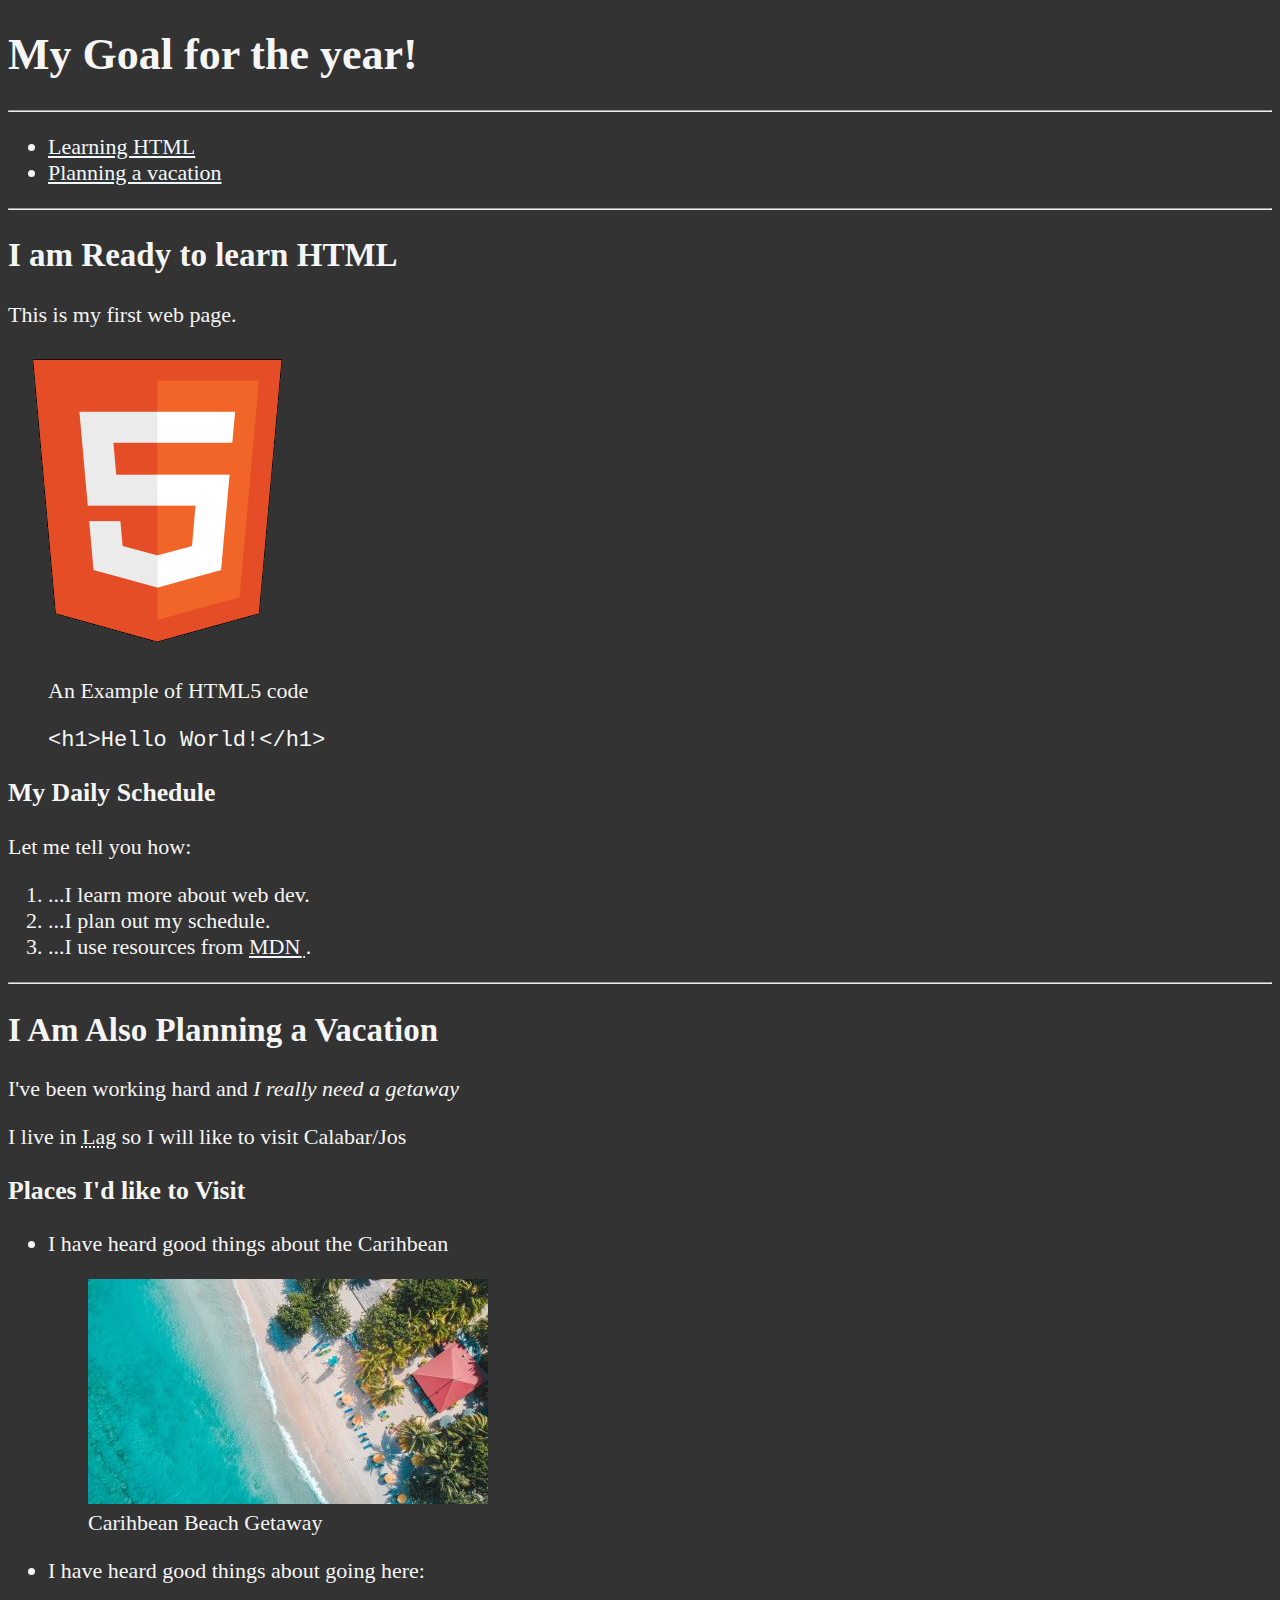
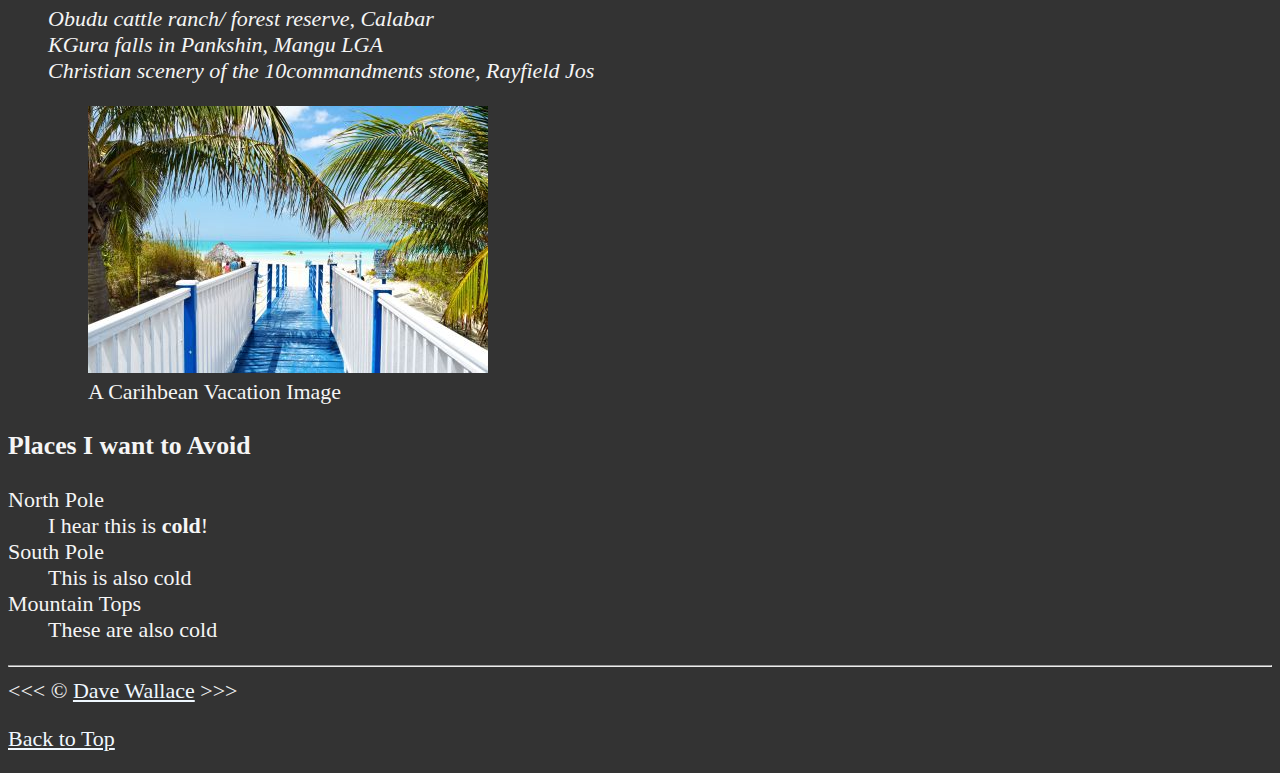
<file: index.html>
<!DOCTYPE html>
<html lang="en">
    <head>
        <meta charset="UTF-8">
        <meta name="author" content="Wallace Nimi">
        <meta name="description" content="This page contains all the things I am learning how to create as I learn HTML">
        <title>My First Web Page</title>
        <link rel="icon" href="html5.png" type="image/x-icon">
        <link rel="stylesheet" href="smain.css" type="text/css">
    </head>

    <body>
         <h1>My Goal for the year!</h1>

         <hr>
         <nav>
            <ul>
                <li>
                    <a href="#html">Learning HTML</a>
                </li>
                <LI>
                    <a href="#vacation">Planning a vacation</a>
                </LI>
            </ul>
        </nav>

         <hr>
         <section id="html">

            <h2>I am Ready to learn HTML</h2>    
            <p> This is my first web page.</p>
            
             <img src="img/html_logo_300x300.png " alt="HTML5 Logo" title="I am learning HTML5" width="300" height="300">
             <figure>
                <figcaption>
                    An Example of HTML5 code
                </figcaption>
               <p>
                 <code>&lt;h1&gt;Hello World!&lt;/h1&gt;</code>
               </p> 
            </figure>

            <h3>My Daily Schedule</h3>    
            <p>Let me tell you how: </p>
                <ol>
                    <li>...I learn more about web dev.</li>
                    <li>...I plan out my schedule.</li>
                    <li>...I use resources from <abbr title="Mozilla Developer Network"> <a href="https://developer.mozilla.org">MDN</a> </abbr>.</li>
                </ol>   
        </section> 

         <hr>
         
         <section id="vacation">

            <h2>I Am Also Planning a Vacation</h2>    
            <p> I've been working hard and <em>I really need a getaway</em></p>

            <p>I live in <abbr title="Lagos">Lag</abbr> so I will like to visit Calabar/Jos</p>
    
            <h3>Places I'd like to Visit </h3>   
                <ul> 
                    <li>
                        <p>I have heard good things about the Carihbean</p>
                        <figure>
                            <img src="img/caribbean.jpg" alt="Carihbean Beach" title="Iwant to visit a Carihbean beach" width="400" height="225" loading="lazy">
                            <figcaption>
                                Carihbean Beach Getaway
                            </figcaption>
                        </figure>
                    </li>
                    <li>
                        <p>I have heard good things about going here:</p>       
                        <address>
                        Obudu cattle ranch/ forest reserve, Calabar <br>
                        KGura falls in Pankshin, Mangu LGA <br>
                        Christian scenery of the 10commandments stone, Rayfield Jos
                        </address>
                        <figure> 
                            <img src="img/vacation.jpg" alt="Cancun Vacation" title="It's 5 o'Clock Somewhere!" width="400" height="267" loading="lazy">
                            <figcaption>
                                A Carihbean Vacation Image
                            </figcaption>
                        </figure> 
                    </li>
                </ul> 
         <!--TODO: Add more places-->
            <h3>Places I want to Avoid </h3>    
                <dl>
                    <dt>North Pole</dt>
                    <dd>I hear this is <strong>cold</strong>!</dd>

                    <dt>South Pole</dt>
                    <dd>This is also cold</dd>

                    <dt>Mountain Tops</dt>
                    <dd>These are also cold</dd>
                </dl>
        </section>

        <hr>
        &lt;&lt;&lt; &copy; <a href="about.html">Dave Wallace</a> &gt;&gt;&gt;
        <p>
            <a href="#">Back to Top</a>
        </p>

    </body>

</html>
</file>
<file: smain.css>
html{
    font-size: 22px;
}

body {
    background-color: #333;
    color: whitesmoke;
}

a {
    color: aliceblue;
}

a:visited {
    color: lightgrey;
}

a:hover, a:active {
    color: #eee;
}
</file>
